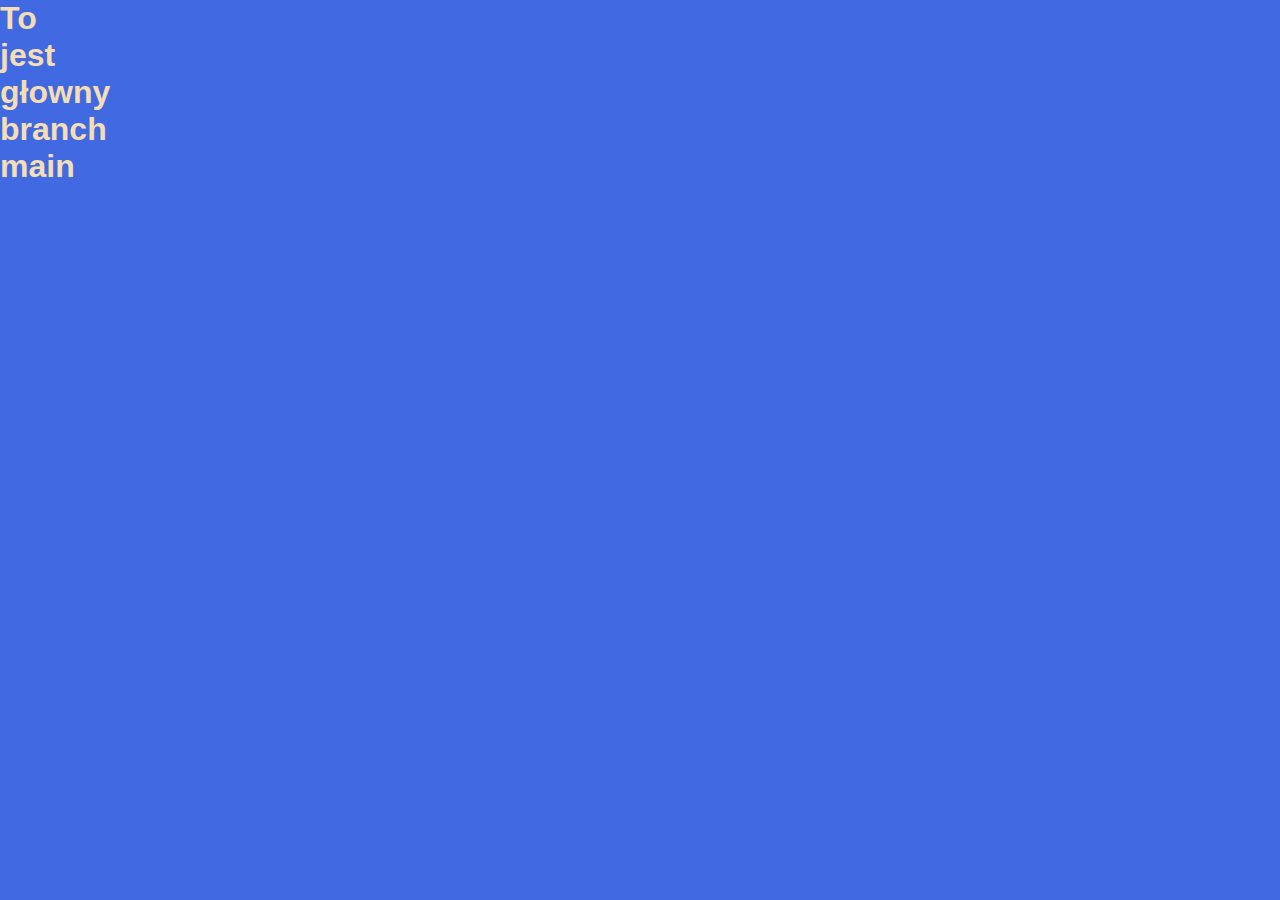
<file: index.html>
<!DOCTYPE html>
<html lang="pl">

<head>
    <meta charset="UTF-8">
    <meta http-equiv="X-UA-Compatible" content="IE=edge">
    <meta name="viewport" content="width=device-width, initial-scale=1.0">
    <link rel="stylesheet" href="css/style.css">
    <title>Git test</title>
</head>

<body>

    <h1>To jest głowny branch main</h1>

</body>

</html>
</file>
<file: css/style.css>
* {
	box-sizing: border-box;
	margin: 0;
	padding: 0;
}

body {
    height: 100vh;
    font-family: 'Segoe UI', Tahoma, Geneva, Verdana, sans-serif;
    overflow: hidden;
    color: wheat;
    width: 50px;
	background-color: royalblue;
}
</file>
